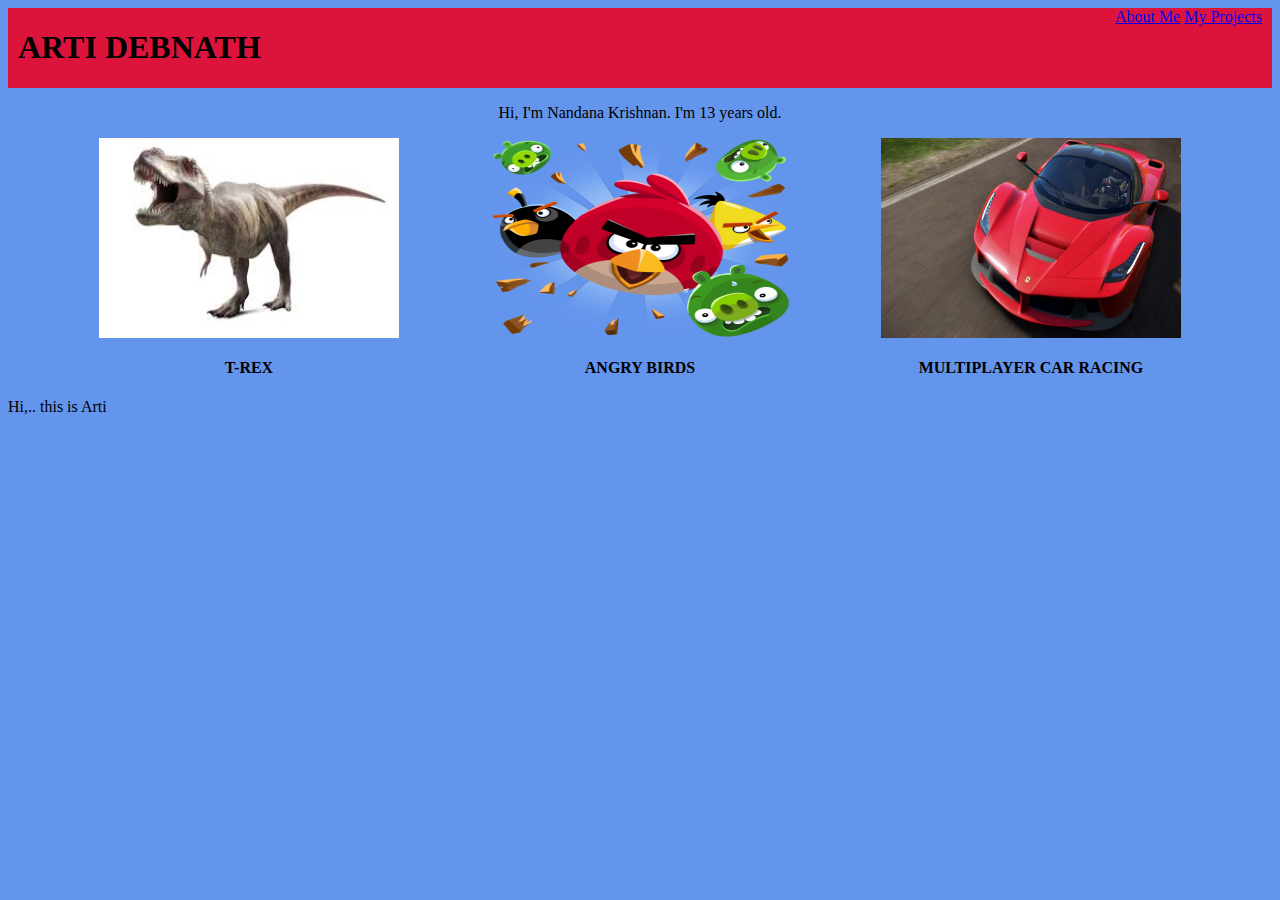
<file: index.html>
<html>

<head>
    <title>My portfolio</title>
    <link rel="stylesheet" type="text/css" href="style.css" />
</head>

<body>
    <div id="header">
        <div class="intro">
            <h1>ARTI DEBNATH</h1>
        </div>
        <div class="menu">
            <a href="about.html">About Me</a>
            <a href="project.html">My Projects</a>
        </div>
    </div>

    <div id="pageBody">
        <p>Hi, I'm Nandana Krishnan. I'm 13 years old.</p>

        <div class="grid">
            <div class="item">
                <img src="images/trex.jpg" width="300" height="200"/>
                <h4>T-REX</h4>
            </div>
    
            <div class="item">
                <img src="images/angrybirds.png" width="300" height="200"/> 
                <h4>ANGRY BIRDS</h4>
            </div>
    
            <div class="item">
                <img src="images/multiplayercargame.jpg" width="300" height="200"/>
                <h4>MULTIPLAYER CAR RACING</h4>
    
            </div>
        </div>


    </div>

    <div id="footer">

    </div>





    Hi,.. this is Arti
</body>

</html>
</file>
<file: style.css>
body{
    background-color: cornflowerblue;
}
#header{
    background-color:crimson;
    display: flex;
    justify-content: space-between;
}

.grid{
    display: flex;
    flex-wrap: wrap;
    justify-content: space-evenly;
}

.intro{
    margin-left: 10;
}

.menu{
    margin-right: 10;
}

p,h4{
    text-align: center;
}
</file>
